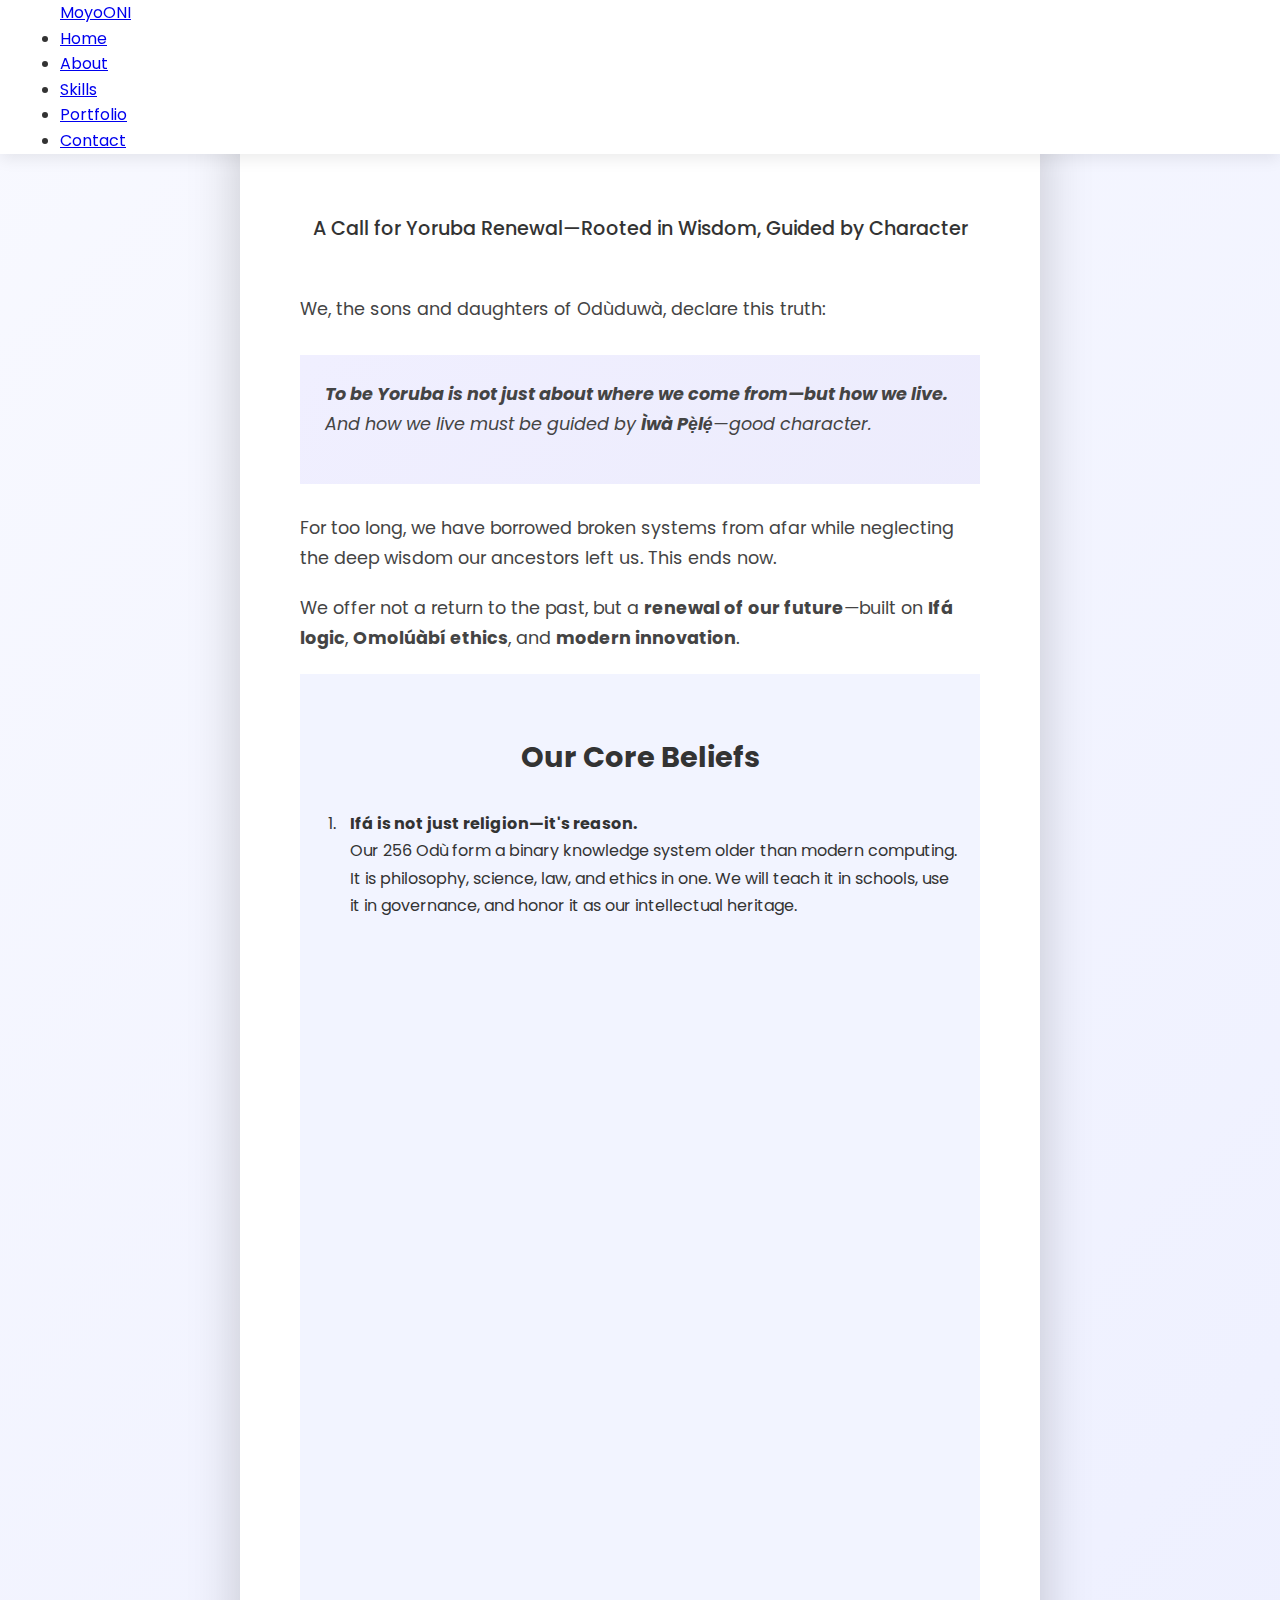
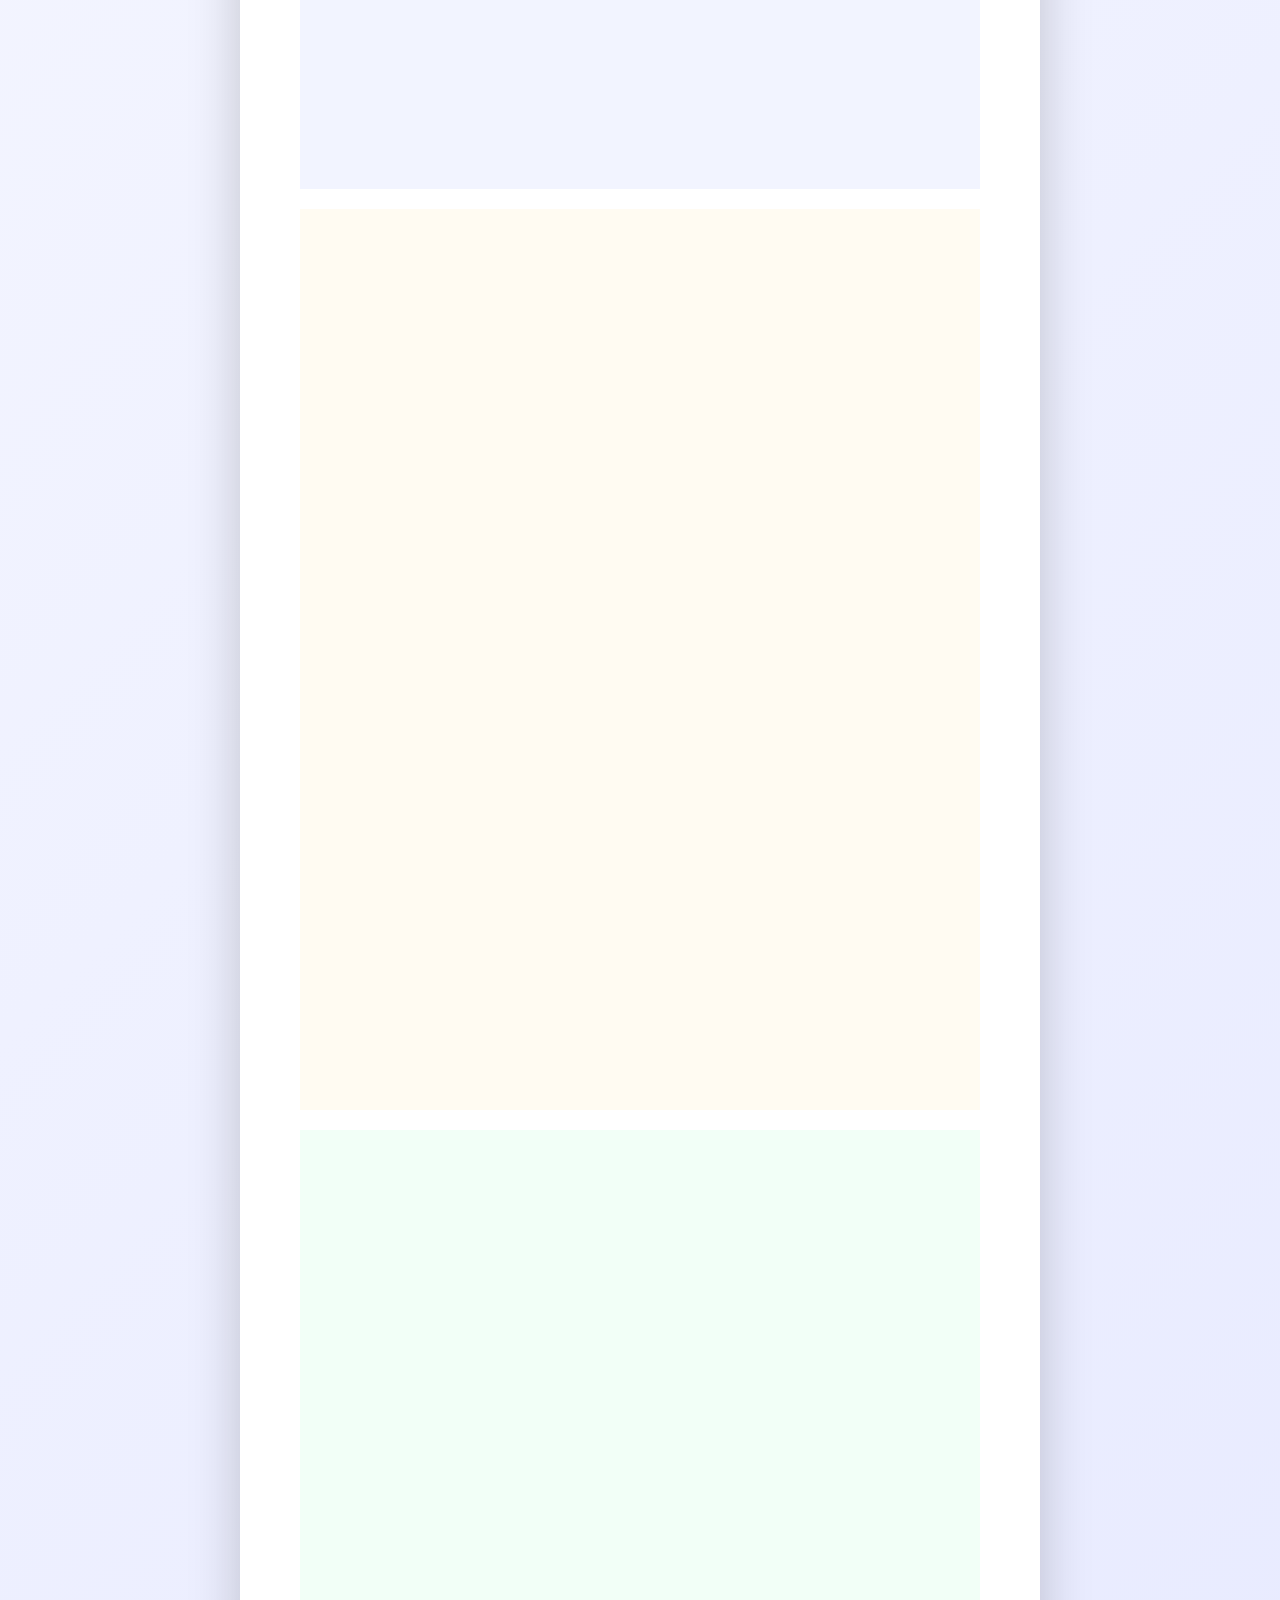
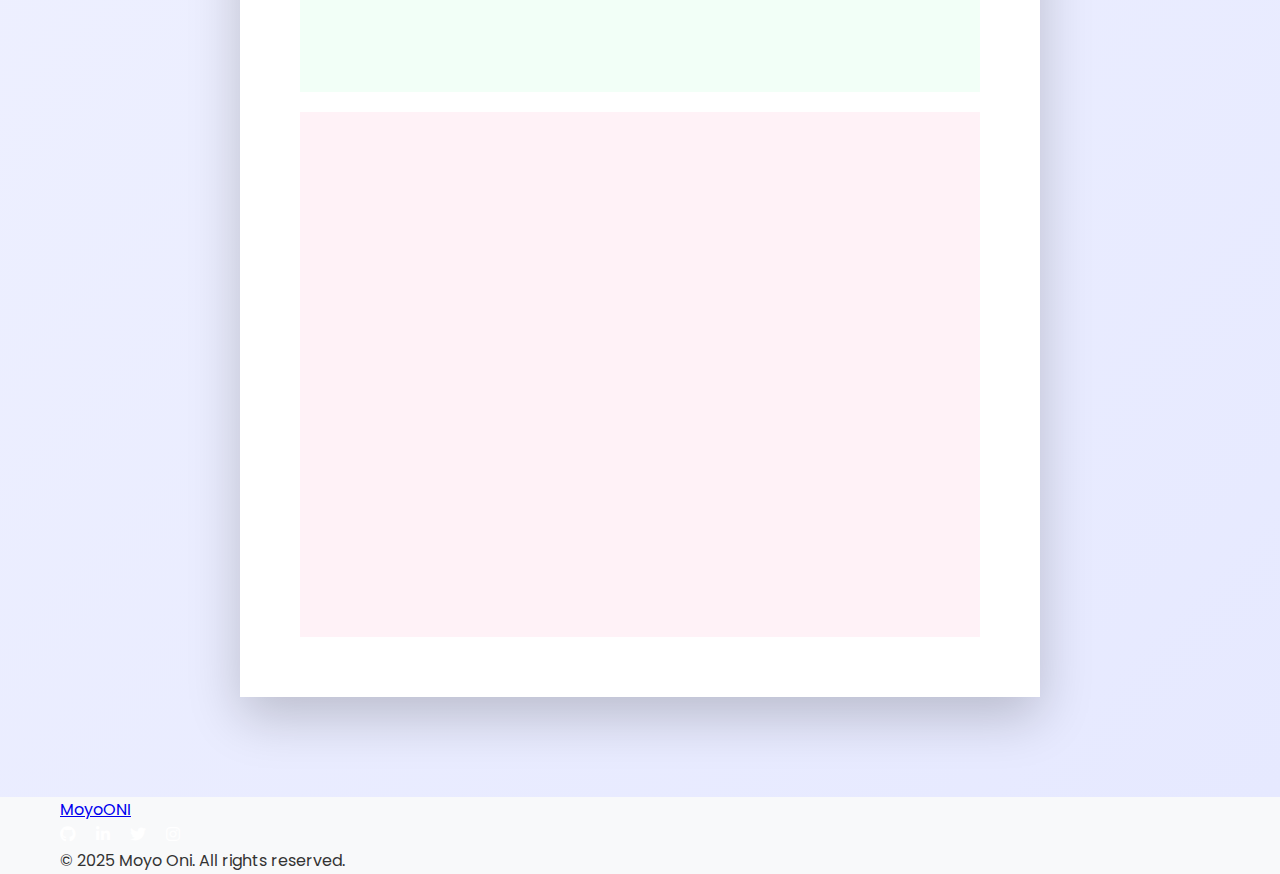
<file: manifesto.html>
<!DOCTYPE html>
<html lang="en">
<head>
    <meta charset="UTF-8">
    <meta name="viewport" content="width=device-width, initial-scale=1.0">
    <title>The Ifá-Omolúàbí Manifesto | Moyo ONI</title>
    <link rel="stylesheet" href="https://cdnjs.cloudflare.com/ajax/libs/font-awesome/6.4.0/css/all.min.css">
    <link href="https://fonts.googleapis.com/css2?family=Poppins:wght@300;400;500;600;700&family=Roboto:wght@300;400;500;700&display=swap" rel="stylesheet">
    <link rel="stylesheet" href="style.css">
    <style>
        #manifesto {
            padding: 80px 0;
            background: linear-gradient(135deg, #f8f9ff 0%, #e6e9ff 100%);
            min-height: 100vh;
        }
        
        .manifesto-content {
            max-width: 800px;
            margin: 0 auto;
            padding: 0 20px;
        }
        
        .manifesto-content h2 {
            margin-top: 40px;
            margin-bottom: 20px;
            font-size: 1.8rem;
            color: var(--primary);
            position: relative;
            padding-bottom: 10px;
        }
        
        .manifesto-content h2:after {
            content: '';
            position: absolute;
            bottom: 0;
            left: 0;
            width: 70px;
            height: 4px;
            background: var(--secondary);
            border-radius: 2px;
        }
        
        .manifesto-content h3 {
            font-size: 1.4rem;
            color: var(--dark);
            margin-top: 20px;
        }
        
        .manifesto-content p {
            margin-bottom: 20px;
            font-size: 1.1rem;
            line-height: 1.7;
            color: #444;
        }
        
        .manifesto-content ol {
            margin-left: 20px;
            margin-bottom: 30px;
        }
        
        .manifesto-content ol li {
            margin-bottom: 20px;
            line-height: 1.7;
            padding-left: 10px;
        }
        
        .manifesto-content ol li strong:first-child {
            color: var(--primary);
        }
        
        .manifesto-content ul {
            margin-left: 20px;
            margin-bottom: 20px;
        }
        
        .manifesto-content ul li {
            margin-bottom: 10px;
            line-height: 1.5;
        }
        
        blockquote {
            border-left: 4px solid var(--primary);
            padding: 25px;
            margin: 30px 0;
            background: linear-gradient(135deg, rgba(108, 99, 255, 0.1) 0%, rgba(74, 68, 230, 0.1) 100%);
            font-style: italic;
            border-radius: 0 var(--border-radius) var(--border-radius) 0;
        }
        
        blockquote p {
            margin: 0;
            font-size: 1.2rem;
            color: var(--dark);
        }
        
        .promises-grid {
            display: grid;
            grid-template-columns: repeat(auto-fit, minmax(250px, 1fr));
            gap: 30px;
            margin: 30px 0;
        }
        
        .promise-card {
            background: white;
            border-radius: var(--border-radius);
            padding: 25px;
            box-shadow: var(--shadow);
            transition: var(--transition);
            border-top: 4px solid var(--primary);
        }
        
        .promise-card:hover {
            transform: translateY(-10px);
            box-shadow: 0 10px 25px rgba(0, 0, 0, 0.15);
        }
        
        .promise-card h3 {
            text-align: center;
            margin-top: 0;
            color: var(--primary);
            background: rgba(108, 99, 255, 0.1);
            padding: 10px;
            border-radius: var(--border-radius);
        }
        
        .cta-section {
            margin-top: 50px;
            text-align: center;
            padding: 40px;
            background: linear-gradient(135deg, var(--primary), var(--secondary));
            color: white;
            border-radius: var(--border-radius);
            box-shadow: 0 10px 30px rgba(108, 99, 255, 0.3);
        }
        
        .cta-section h2 {
            color: white;
            margin-top: 0;
        }
        
        .cta-section h2:after {
            background: white;
        }
        
        .cta-section p {
            color: rgba(255, 255, 255, 0.9);
        }
        
        .centered {
            text-align: center;
        }
        
        /* Flyer styles */
        .flyer-container {
            max-width: 800px;
            margin: 20px auto;
            background: white;
            border-radius: var(--border-radius);
            box-shadow: 0 20px 50px rgba(0, 0, 0, 0.2);
            overflow: hidden;
            padding: 40px;
            position: relative;
        }
        
        .flyer-container:before {
            content: "";
            position: absolute;
            top: 0;
            left: 0;
            right: 0;
            height: 5px;
            background: linear-gradient(90deg, var(--primary), var(--secondary));
        }
        
        .flyer-header {
            text-align: center;
            margin-bottom: 30px;
            padding-bottom: 20px;
            border-bottom: 2px solid var(--light-gray);
        }
        
        .flyer-header h1 {
            font-size: 2.5rem;
            margin-bottom: 10px;
            color: var(--primary);
            background: linear-gradient(135deg, var(--primary), var(--secondary));
            -webkit-background-clip: text;
            -webkit-text-fill-color: transparent;
            background-clip: text;
        }
        
        .flyer-header p {
            font-size: 1.2rem;
            color: var(--gray);
            font-weight: 500;
        }
        
        /* Section colors */
        .core-beliefs {
            background: rgba(230, 233, 255, 0.5);
            padding: 20px;
            border-radius: var(--border-radius);
            margin: 20px 0;
        }
        
        .our-promises {
            background: rgba(255, 248, 230, 0.5);
            padding: 20px;
            border-radius: var(--border-radius);
            margin: 20px 0;
        }
        
        .soul-sovereignty {
            background: rgba(230, 255, 240, 0.5);
            padding: 20px;
            border-radius: var(--border-radius);
            margin: 20px 0;
        }
        
        .join-us {
            background: rgba(255, 230, 240, 0.5);
            padding: 20px;
            border-radius: var(--border-radius);
            margin: 20px 0;
        }
        
        /* Contact section */
        .contact-section {
            text-align: center;
            margin: 50px 0;
            padding: 30px;
            background: rgba(108, 99, 255, 0.05);
            border-radius: var(--border-radius);
        }
        
        .contact-section h2 {
            color: var(--primary);
            margin-bottom: 20px;
        }
        
        .contact-info {
            display: flex;
            flex-direction: column;
            align-items: center;
            gap: 15px;
            margin-bottom: 20px;
        }
        
        .contact-item {
            display: flex;
            align-items: center;
            gap: 10px;
        }
        
        .contact-icon {
            width: 40px;
            height: 40px;
            background: var(--primary);
            border-radius: 50%;
            display: flex;
            align-items: center;
            justify-content: center;
            color: white;
        }
        
        .social-links-center {
            display: flex;
            justify-content: center;
            gap: 20px;
            margin-top: 20px;
        }
        
        .social-links-center a {
            display: inline-flex;
            align-items: center;
            justify-content: center;
            width: 50px;
            height: 50px;
            background: var(--primary);
            color: white;
            border-radius: 50%;
            font-size: 1.5rem;
            transition: var(--transition);
            text-decoration: none;
        }
        
        .social-links-center a:hover {
            background: var(--secondary);
            transform: translateY(-5px);
        }
        
        @media (max-width: 768px) {
            .promises-grid {
                grid-template-columns: 1fr;
            }
            
            .manifesto-content {
                padding: 0 10px;
            }
            
            .flyer-container {
                padding: 20px;
                margin: 10px;
            }
            
            .flyer-header h1 {
                font-size: 2rem;
            }
        }
        
        /* Animation classes */
        .animate-on-scroll {
            opacity: 0;
            transform: translateY(30px);
            transition: opacity 0.6s ease-out, transform 0.6s ease-out;
        }
        
        .animate-on-scroll.visible {
            opacity: 1;
            transform: translateY(0);
        }
    </style>
</head>
<body>
    <!-- Header & Navigation -->
    <header>
        <div class="container header-container">
            <a href="index.html" class="logo">Moyo<span>ONI</span></a>
            <button class="hamburger" id="hamburger">
                <i class="fas fa-bars"></i>
            </button>
            <ul class="nav-links" id="nav-links">
                <li><a href="index.html">Home</a></li>
                <li><a href="index.html#about">About</a></li>
                <li><a href="index.html#skills">Skills</a></li>
                <li><a href="portfolio.html">Portfolio</a></li>
                <li><a href="index.html#contact">Contact</a></li>
            </ul>
        </div>
    </header>

    <!-- Manifesto Section -->
    <section id="manifesto">
        <div class="container">
            <div class="flyer-container">
                <div class="flyer-header">
                    <h1>The Ifá-Omolúàbí Manifesto</h1>
                    <p>A Call for Yoruba Renewal—Rooted in Wisdom, Guided by Character</p>
                </div>
                
                <div class="manifesto-content">
                    <p>We, the sons and daughters of Odùduwà, declare this truth:</p>
                    
                    <blockquote>
                        <p><strong>To be Yoruba is not just about where we come from—but how we live.</strong><br>
                        And how we live must be guided by <strong>Ìwà Pẹ̀lẹ́</strong>—good character.</p>
                    </blockquote>

                    <p>For too long, we have borrowed broken systems from afar while neglecting the deep wisdom our ancestors left us. This ends now.</p>

                    <p>We offer not a return to the past, but a <strong>renewal of our future</strong>—built on <strong>Ifá logic</strong>, <strong>Omolúàbí ethics</strong>, and <strong>modern innovation</strong>.</p>

                    <div class="core-beliefs">
                        <h2 class="animate-on-scroll">Our Core Beliefs</h2>
                        
                        <ol>
                            <li class="animate-on-scroll"><strong>Ifá is not just religion—it's reason.</strong><br>
                            Our 256 Odù form a binary knowledge system older than modern computing. It is philosophy, science, law, and ethics in one. We will teach it in schools, use it in governance, and honor it as our intellectual heritage.</li>
                            
                            <li class="animate-on-scroll"><strong>Character comes before credentials.</strong><br>
                            No one should lead, manage public funds, or hold power without proven integrity. "<strong>Ìwà l'ẹwà</strong>"—character is true beauty. We will audit character like we audit budgets.</li>
                            
                            <li class="animate-on-scroll"><strong>Power must be shared, not hoarded.</strong><br>
                            Leadership requires <strong>Iforowero</strong>—consultation. Elders, youth, women (including Iyanifá), settlers, and minorities all have a voice. True governance listens.</li>
                            
                            <li class="animate-on-scroll"><strong>The earth is sacred—not a resource to exploit.</strong><br>
                            Rivers like Ọ̀ṣun and Iyemoja are not dumping grounds. Sacred groves are not real estate. Our ecology is part of our spirituality. We protect both.</li>
                            
                            <li class="animate-on-scroll"><strong>Wealth is a trust, not a trophy.</strong><br>
                            Money belongs to the community when it's meant for the community. We revive <strong>esusu</strong>, support local economies, and tax extreme wealth to fund justice—not luxury.</li>
                            
                            <li class="animate-on-scroll"><strong>Our children deserve Yoruba minds—not just English mouths.</strong><br>
                            Education must begin in our language, use our stories, and train healer-scientists, ethical coders, and astronomer-farmers—rooted in <strong>Ifá-STEAM</strong>, not imported curricula that erase who we are.</li>
                            
                            <li class="animate-on-scroll"><strong>Diaspora Yorùbá are not visitors—they are co-builders.</strong><br>
                            From Brazil to London, our people carry Òrìṣà memory in their bones. We grant them full citizenship, political voice, and a seat at the table.</li>
                            
                            <li class="animate-on-scroll"><strong>No one is a "settler" in their home.</strong><br>
                            If you live here, work here, raise children here—you belong. We abolish the indigene/settler divide. Your <strong>Òrí</strong> (inner divinity) grants you dignity, not your grandfather's village.</li>
                        </ol>
                    </div>

                    <div class="our-promises">
                        <h2 class="animate-on-scroll">Our Promises</h2>
                        
                        <div class="promises-grid">
                            <div class="promise-card animate-on-scroll">
                                <h3>Within 3 years</h3>
                                <ul>
                                    <li>Make <strong>Isese Day</strong> a public holiday</li>
                                    <li>Launch <strong>Ifá-STEM schools</strong> that teach coding through Odù</li>
                                    <li>Require <strong>Character Audits</strong> for all public officials</li>
                                </ul>
                            </div>
                            
                            <div class="promise-card animate-on-scroll">
                                <h3>Within 7 years</h3>
                                <ul>
                                    <li>Integrate <strong>traditional healers</strong> into every clinic</li>
                                    <li>Pass laws granting <strong>full rights to long-term residents</strong></li>
                                    <li>Create a <strong>Diaspora Development Secretariat</strong> with real power</li>
                                </ul>
                            </div>
                            
                            <div class="promise-card animate-on-scroll">
                                <h3>Within 10 years</h3>
                                <ul>
                                    <li>Build an economy where <strong>esusu powers small business</strong></li>
                                    <li>Ensure every river is clean, every forest protected, every child fluent in Yoruba</li>
                                    <li>Become a global model of <strong>ethical, ecological, indigenous-led civilization</strong></li>
                                </ul>
                            </div>
                        </div>
                    </div>

                    <div class="soul-sovereignty">
                        <h2 class="animate-on-scroll">This Is Not Secession—It's Sovereignty of the Soul</h2>
                        
                        <p class="animate-on-scroll">We do not seek to break Nigeria apart.<br>
                        We seek to <strong>heal it from within</strong>—by showing what governance looks like when it's <strong>honest, balanced, and wise</strong>.</p>

                        <p class="animate-on-scroll">We reject the lie that tradition is backward.<br>
                        We embrace the truth that <strong>our ancestors were scientists, philosophers, and system-builders</strong>.</p>

                        <p class="animate-on-scroll">This manifesto is not for politicians alone.<br>
                        It is for <strong>parents, teachers, artists, farmers, coders, healers, and youth</strong>—everyone ready to build a Yoruba world that is <strong>proud, just, and alive</strong>.</p>
                    </div>

                    <div class="join-us">
                        <div class="cta-section animate-on-scroll">
                            <h2>Join Us</h2>
                            
                            <p>This renewal begins with you.<br>
                            Speak your language.<br>
                            Honor your elders.<br>
                            Demand leaders with character.<br>
                            Teach your children their destiny—<strong>àṣẹ</strong>.</p>
                            
                            <p class="centered"><strong>Àṣẹ o!<br>
                            Ìwà pẹ̀lẹ́ o!<br>
                            Yorùbá ni wá!</strong></p>
                        </div>
                    </div>
                </div>
            </div>
        </div>
    </section>

    <!-- Footer -->
    <footer>
        <div class="container">
            <a href="index.html" class="logo">Moyo<span>ONI</span></a>
            <div class="social-links">
                <a href="https://github.com/MoyoOni"><i class="fab fa-github"></i></a>
                <a href="https://uk.linkedin.com/in/moyooni"><i class="fab fa-linkedin-in"></i></a>
                <a href="https://x.com/MoyoOniPro"><i class="fab fa-twitter"></i></a>
                <a href="https://www.instagram.com/ifamoyo_/"><i class="fab fa-instagram"></i></a>
            </div>
            <p class="copyright">© 2025 Moyo Oni. All rights reserved.</p>
        </div>
    </footer>

    <script src="script.js"></script>
    <script>
        // Add animation on scroll
        document.addEventListener('DOMContentLoaded', function() {
            const observer = new IntersectionObserver((entries) => {
                entries.forEach(entry => {
                    if (entry.isIntersecting) {
                        entry.target.classList.add('visible');
                    }
                });
            }, {
                threshold: 0.1
            });
            
            document.querySelectorAll('.animate-on-scroll').forEach(el => {
                observer.observe(el);
            });
        });
    </script>
</body>
</html>
</file>
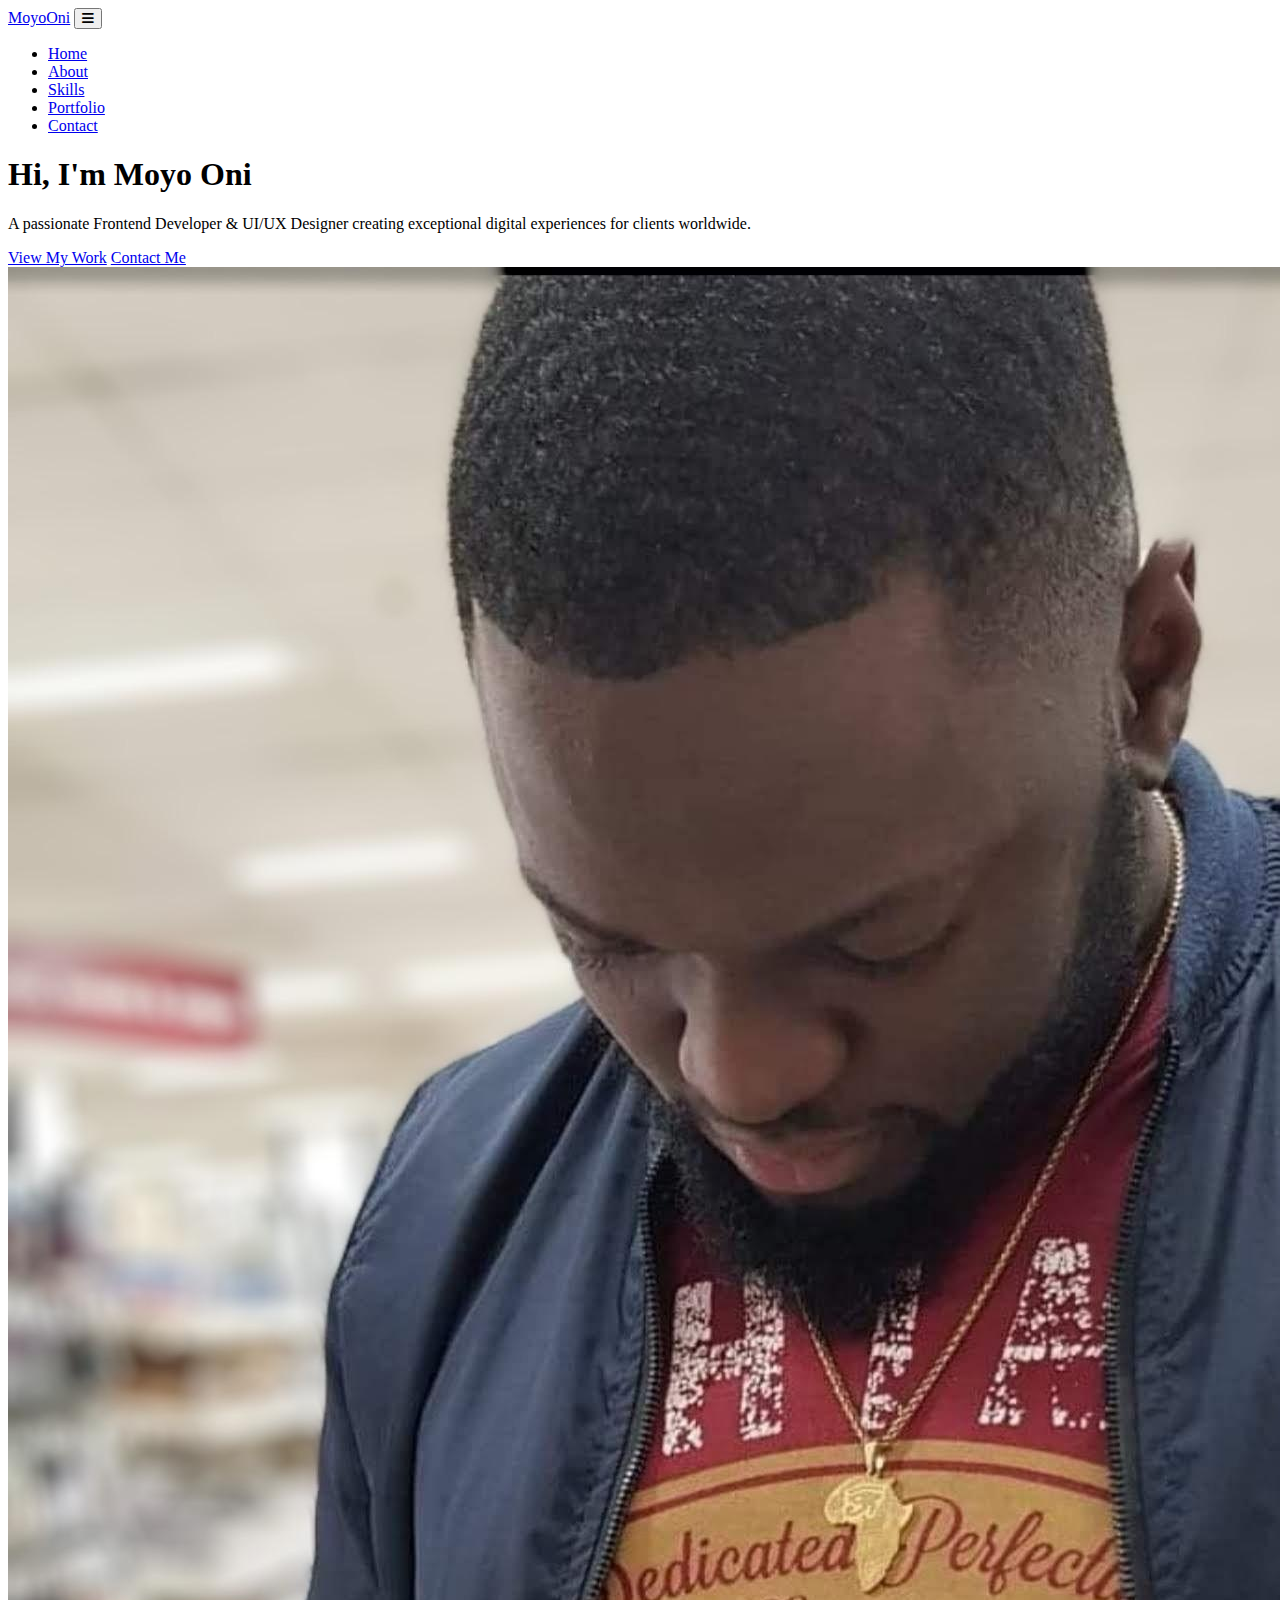
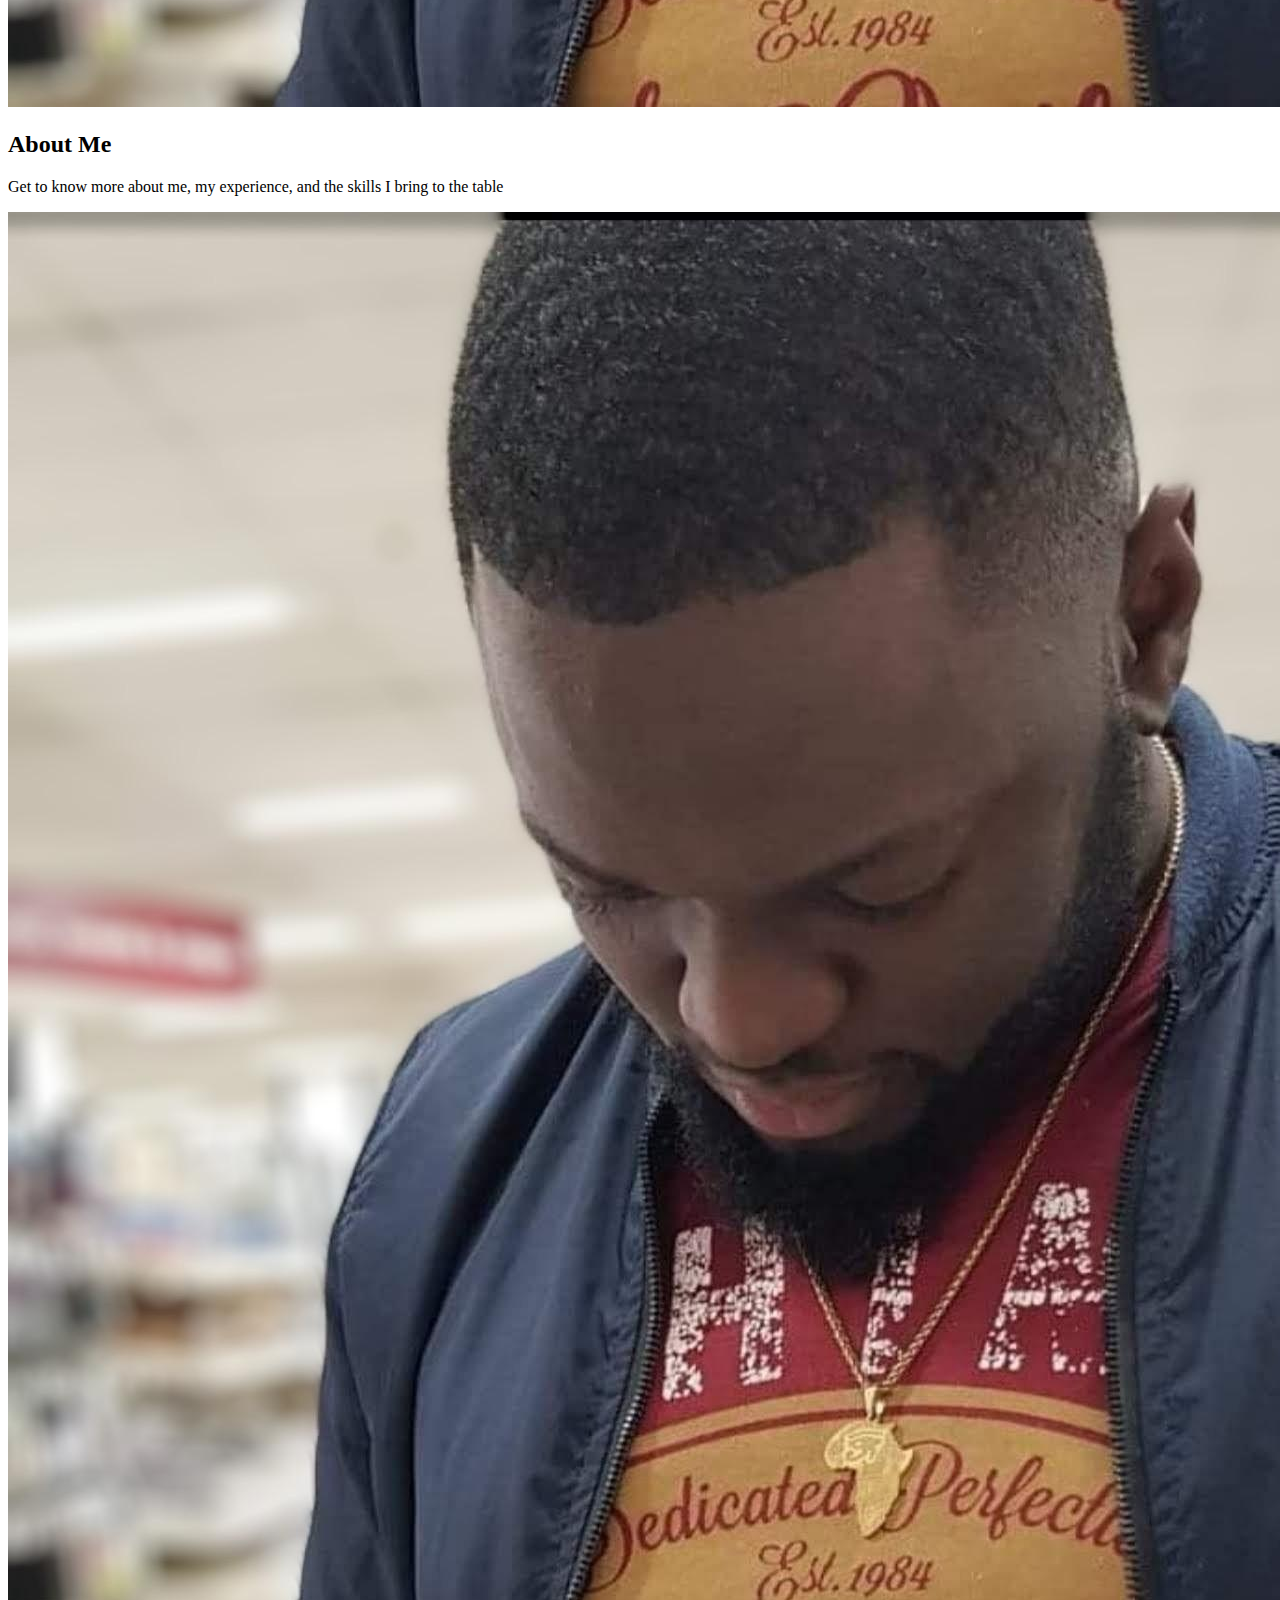
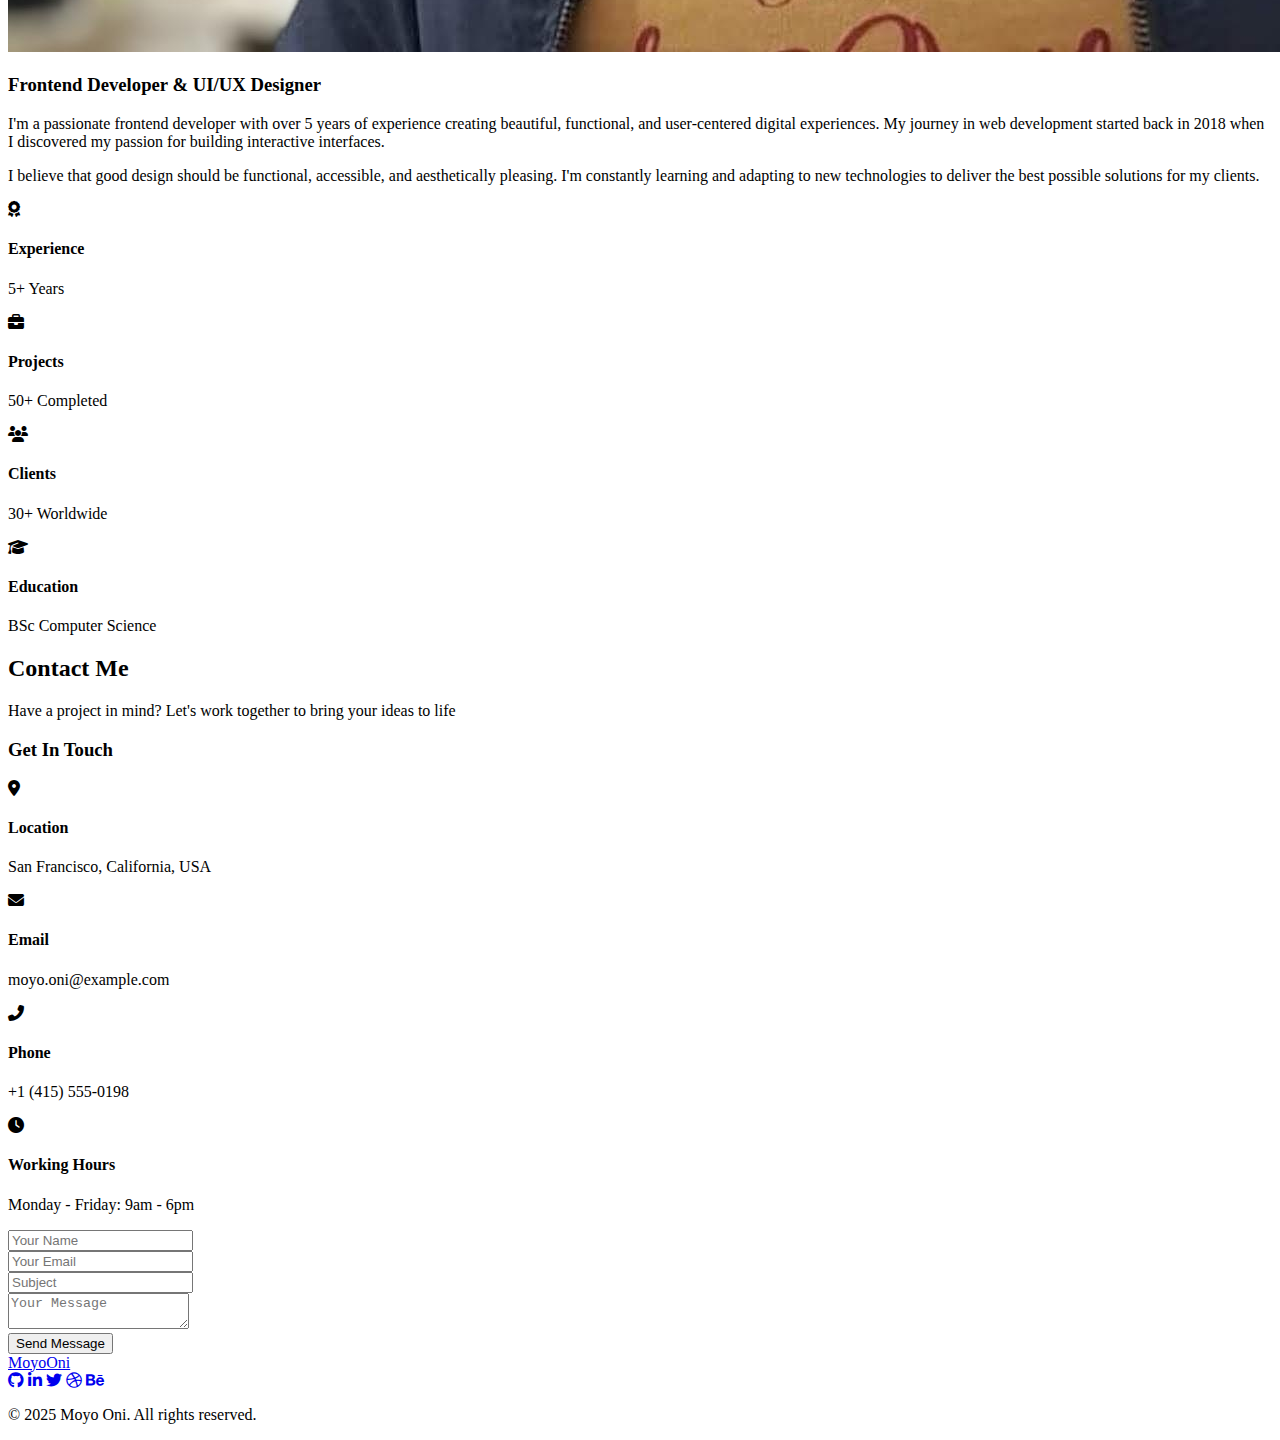
<file: portfolio.html>
<!DOCTYPE html>
<html lang="en">
<head>
    <meta charset="UTF-8">
    <meta name="viewport" content="width=device-width, initial-scale=1.0">
    <title>Moyo Oni | Creative Developer</title>
    <link rel="stylesheet" href="https://cdnjs.cloudflare.com/ajax/libs/font-awesome/6.4.0/css/all.min.css">
    <link href="https://fonts.googleapis.com/css2?family=Poppins:wght@300;400;500;600;700&family=Roboto:wght@30+;400;500;700&display=swap" rel="stylesheet">
    <!-- Styles are unchanged, omitted here for brevity; keep as-is from your original -->
    <style>
      /* Keep all your original CSS styles here */
    </style>
</head>
<body>
    <!-- Header & Navigation -->
    <header>
        <div class="container header-container">
            <a href="#" class="logo">Moyo<span>Oni</span></a>
            <button class="hamburger" id="hamburger">
                <i class="fas fa-bars"></i>
            </button>
            <ul class="nav-links" id="nav-links">
                <li><a href="#hero" class="active">Home</a></li>
                <li><a href="#about">About</a></li>
                <li><a href="#skills">Skills</a></li>
                <li><a href="#portfolio">Portfolio</a></li>
                <li><a href="#contact">Contact</a></li>
            </ul>
        </div>
    </header>

    <!-- Hero Section -->
    <section id="hero">
        <div class="container hero-content">
            <div class="hero-text animate-on-scroll">
                <h1>Hi, I'm <span>Moyo Oni</span></h1>
                <p>A passionate Frontend Developer & UI/UX Designer creating exceptional digital experiences for clients worldwide.</p>
                <div class="hero-btns">
                    <a href="#portfolio" class="btn">View My Work</a>
                    <a href="#contact" class="btn btn-outline">Contact Me</a>
                </div>
            </div>
            <div class="hero-image animate-on-scroll">
                <img src="images/portrait.jpg" alt="Moyo Oni">
            </div>
        </div>
    </section>

    <!-- About Section -->
    <section id="about" class="animate-on-scroll">
        <div class="container">
            <div class="section-title">
                <h2>About Me</h2>
                <p>Get to know more about me, my experience, and the skills I bring to the table</p>
            </div>
            <div class="about-content">
                <div class="about-image">
                    <img src="images/portrait.jpg" alt="Moyo Oni">
                </div>
                <div class="about-text">
                    <h3>Frontend Developer & UI/UX Designer</h3>
                    <p>I'm a passionate frontend developer with over 5 years of experience creating beautiful, functional, and user-centered digital experiences. My journey in web development started back in 2018 when I discovered my passion for building interactive interfaces.</p>
                    <p>I believe that good design should be functional, accessible, and aesthetically pleasing. I'm constantly learning and adapting to new technologies to deliver the best possible solutions for my clients.</p>
                    
                    <div class="info-grid">
                        <div class="info-item">
                            <i class="fas fa-award"></i>
                            <h4>Experience</h4>
                            <p>5+ Years</p>
                        </div>
                        <div class="info-item">
                            <i class="fas fa-briefcase"></i>
                            <h4>Projects</h4>
                            <p>50+ Completed</p>
                        </div>
                        <div class="info-item">
                            <i class="fas fa-users"></i>
                            <h4>Clients</h4>
                            <p>30+ Worldwide</p>
                        </div>
                        <div class="info-item">
                            <i class="fas fa-graduation-cap"></i>
                            <h4>Education</h4>
                            <p>BSc Computer Science</p>
                        </div>
                    </div>
                </div>
            </div>
        </div>
    </section>

    <!-- Skills Section -->
    <!-- ... Skills section remains unchanged ... -->

    <!-- Portfolio Section -->
    <!-- ... Portfolio section remains unchanged ... -->

    <!-- Contact Section -->
    <section id="contact" class="animate-on-scroll">
        <div class="container">
            <div class="section-title">
                <h2>Contact Me</h2>
                <p>Have a project in mind? Let's work together to bring your ideas to life</p>
            </div>
            
            <div class="contact-container">
                <div class="contact-info">
                    <h3>Get In Touch</h3>
                    <div class="contact-item">
                        <div class="contact-icon">
                            <i class="fas fa-map-marker-alt"></i>
                        </div>
                        <div class="contact-text">
                            <h4>Location</h4>
                            <p>San Francisco, California, USA</p>
                        </div>
                    </div>
                    <div class="contact-item">
                        <div class="contact-icon">
                            <i class="fas fa-envelope"></i>
                        </div>
                        <div class="contact-text">
                            <h4>Email</h4>
                            <p>moyo.oni@example.com</p>
                        </div>
                    </div>
                    <div class="contact-item">
                        <div class="contact-icon">
                            <i class="fas fa-phone-alt"></i>
                        </div>
                        <div class="contact-text">
                            <h4>Phone</h4>
                            <p>+1 (415) 555-0198</p>
                        </div>
                    </div>
                    <div class="contact-item">
                        <div class="contact-icon">
                            <i class="fas fa-clock"></i>
                        </div>
                        <div class="contact-text">
                            <h4>Working Hours</h4>
                            <p>Monday - Friday: 9am - 6pm</p>
                        </div>
                    </div>
                </div>
                
                <div class="contact-form">
                    <form id="contact-form">
                        <div class="form-group">
                            <input type="text" placeholder="Your Name" required>
                        </div>
                        <div class="form-group">
                            <input type="email" placeholder="Your Email" required>
                        </div>
                        <div class="form-group">
                            <input type="text" placeholder="Subject">
                        </div>
                        <div class="form-group">
                            <textarea placeholder="Your Message" required></textarea>
                        </div>
                        <button type="submit" class="btn">Send Message</button>
                    </form>
                </div>
            </div>
        </div>
    </section>

    <!-- Footer -->
    <footer>
        <div class="container">
            <a href="#" class="logo">Moyo<span>Oni</span></a>
            <div class="social-links">
                <a href="#"><i class="fab fa-github"></i></a>
                <a href="#"><i class="fab fa-linkedin-in"></i></a>
                <a href="#"><i class="fab fa-twitter"></i></a>
                <a href="#"><i class="fab fa-dribbble"></i></a>
                <a href="#"><i class="fab fa-behance"></i></a>
            </div>
            <p class="copyright">© 2025 Moyo Oni. All rights reserved.</p>
        </div>
    </footer>
    <!-- JavaScript is unchanged; keep as in original -->

    <script>
        /* Keep all your original JS here — nothing changes for your name */
    </script>
</body>
</html>
</file>
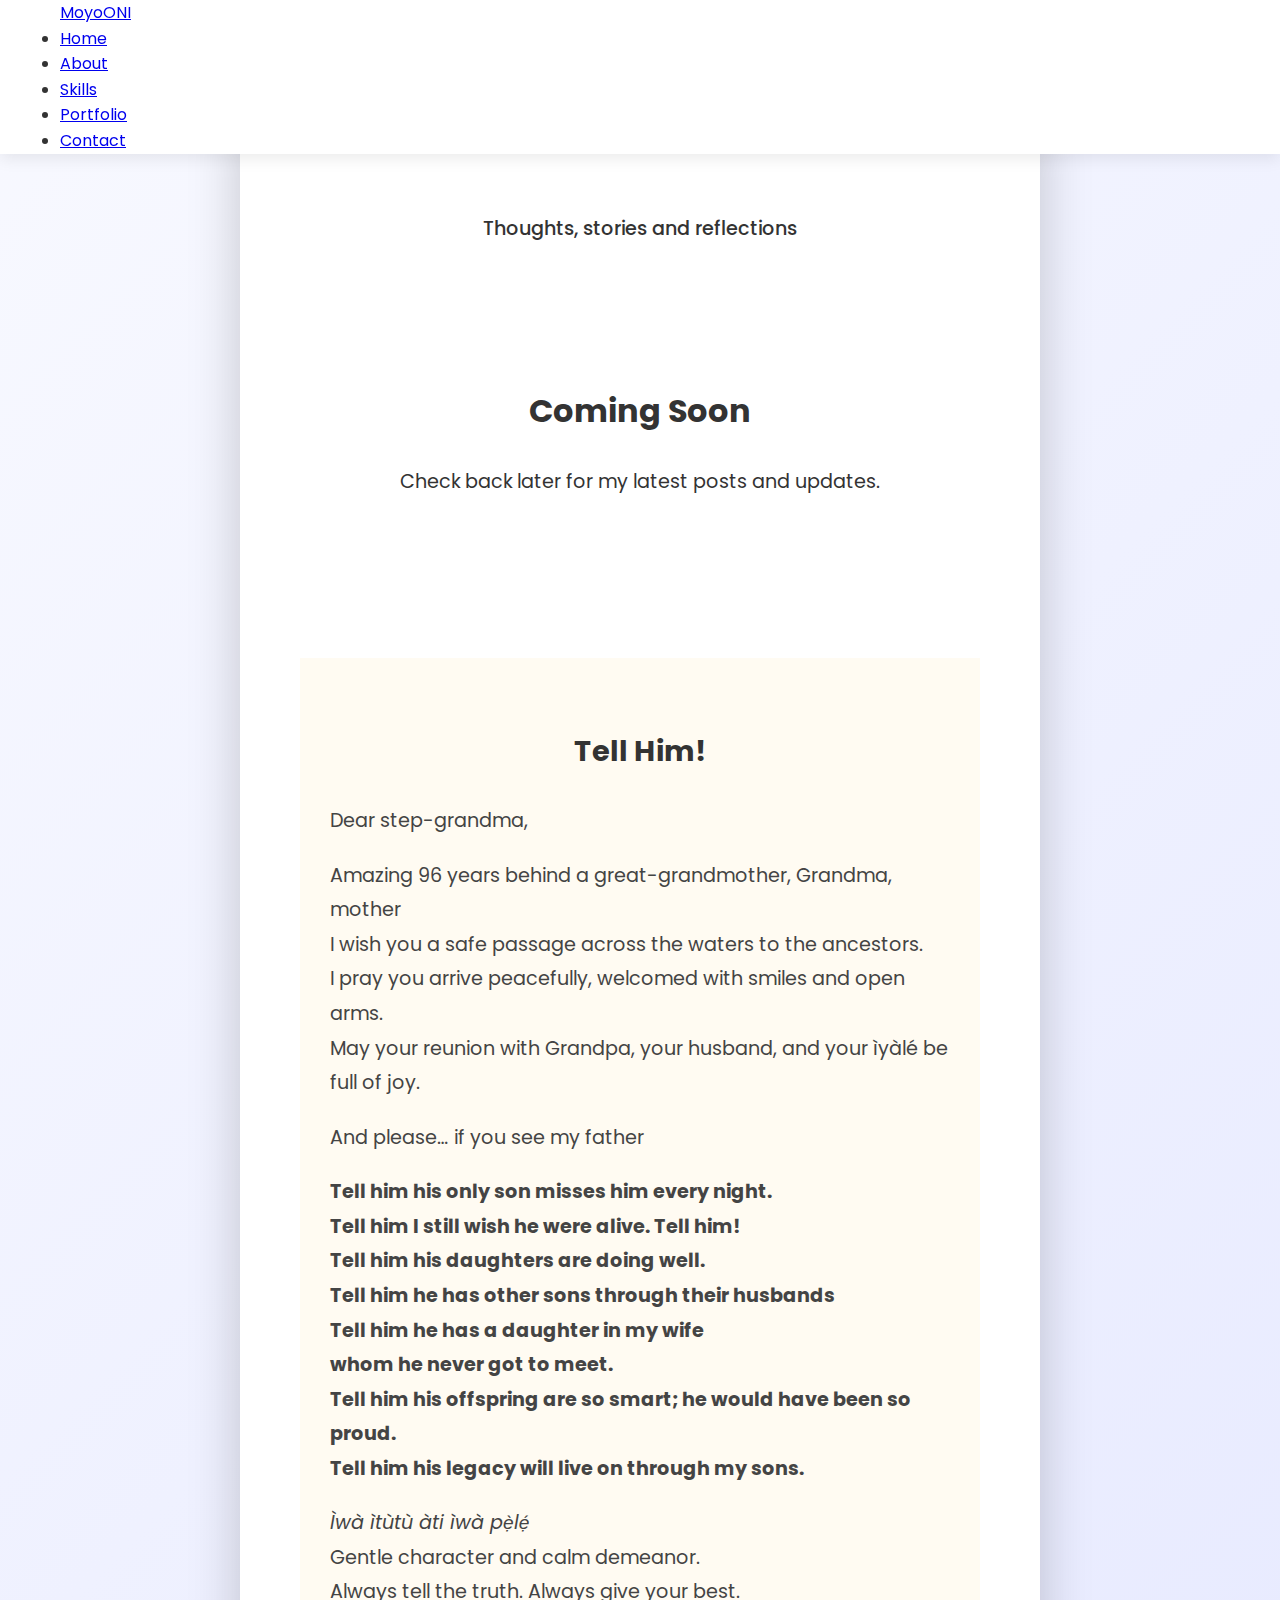
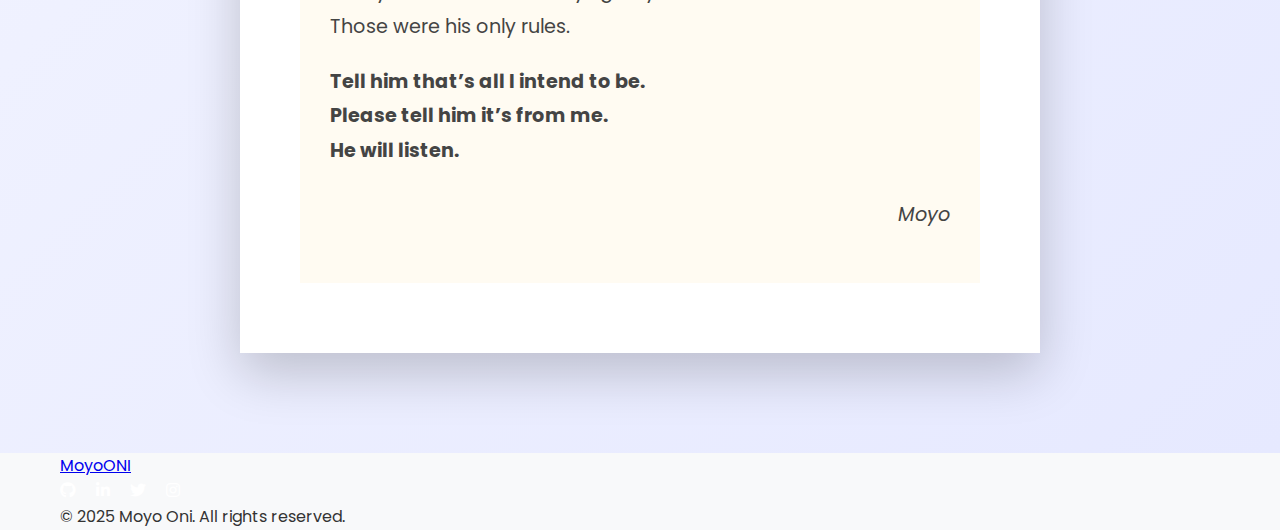
<file: writing.html>
<!DOCTYPE html>
<html lang="en">
<head>
    <meta charset="UTF-8">
    <meta name="viewport" content="width=device-width, initial-scale=1.0">
    <title>Personal Blog | Moyo ONI</title>
    <link rel="stylesheet" href="https://cdnjs.cloudflare.com/ajax/libs/font-awesome/6.4.0/css/all.min.css">
    <link href="https://fonts.googleapis.com/css2?family=Poppins:wght@300;400;500;600;700&family=Roboto:wght@300;400;500;700&display=swap" rel="stylesheet">
    <link rel="stylesheet" href="style.css">
    <style>
        #blog {
            padding: 80px 0;
            background: linear-gradient(135deg, #f8f9ff 0%, #e6e9ff 100%);
            min-height: 100vh;
        }
        
        .blog-content {
            max-width: 800px;
            margin: 0 auto;
            padding: 0 20px;
        }
        
        .blog-content h2 {
            margin-top: 40px;
            margin-bottom: 20px;
            font-size: 1.8rem;
            color: var(--primary);
            position: relative;
            padding-bottom: 10px;
        }
        
        .blog-content h2:after {
            content: '';
            position: absolute;
            bottom: 0;
            left: 0;
            width: 70px;
            height: 4px;
            background: var(--secondary);
            border-radius: 2px;
        }
        
        .blog-content p {
            margin-bottom: 20px;
            font-size: 1.1rem;
            line-height: 1.7;
            color: #444;
        }
        
        blockquote {
            border-left: 4px solid var(--primary);
            padding: 25px;
            margin: 30px 0;
            background: linear-gradient(135deg, rgba(108, 99, 255, 0.1) 0%, rgba(74, 68, 230, 0.1) 100%);
            font-style: italic;
            border-radius: 0 var(--border-radius) var(--border-radius) 0;
        }
        
        blockquote p {
            margin: 0;
            font-size: 1.2rem;
            color: var(--dark);
        }
        
        .flyer-container {
            max-width: 800px;
            margin: 20px auto;
            background: white;
            border-radius: var(--border-radius);
            box-shadow: 0 20px 50px rgba(0, 0, 0, 0.2);
            overflow: hidden;
            padding: 40px;
            position: relative;
        }
        
        .flyer-container:before {
            content: "";
            position: absolute;
            top: 0;
            left: 0;
            right: 0;
            height: 5px;
            background: linear-gradient(90deg, var(--primary), var(--secondary));
        }
        
        .flyer-header {
            text-align: center;
            margin-bottom: 30px;
            padding-bottom: 20px;
            border-bottom: 2px solid var(--light-gray);
        }
        
        .flyer-header h1 {
            font-size: 2.5rem;
            margin-bottom: 10px;
            color: var(--primary);
            background: linear-gradient(135deg, var(--primary), var(--secondary));
            -webkit-background-clip: text;
            -webkit-text-fill-color: transparent;
            background-clip: text;
        }
        
        .flyer-header p {
            font-size: 1.2rem;
            color: var(--gray);
            font-weight: 500;
        }
        
        .coming-soon {
            text-align: center;
            padding: 50px 20px;
        }
        
        .coming-soon h2 {
            font-size: 2rem;
            color: var(--primary);
            margin-bottom: 20px;
        }
        
        .coming-soon p {
            font-size: 1.2rem;
            color: var(--dark);
            margin-bottom: 30px;
        }
        
        .btn {
            display: inline-block;
            background: linear-gradient(135deg, var(--primary), var(--secondary));
            color: white;
            padding: 12px 30px;
            border-radius: var(--border-radius);
            text-decoration: none;
            font-weight: 500;
            transition: var(--transition);
            border: none;
            cursor: pointer;
            font-size: 1rem;
        }
        
        .btn:hover {
            transform: translateY(-3px);
            box-shadow: 0 10px 20px rgba(108, 99, 255, 0.3);
        }
        
        /* Letter styles */
        .letter {
            background: rgba(255, 248, 230, 0.5);
            padding: 30px;
            border-radius: var(--border-radius);
            margin: 30px 0;
            border-left: 4px solid var(--primary);
        }
        
        .letter p {
            font-size: 1.2rem;
            line-height: 1.8;
        }
        
        .signature {
            text-align: right;
            font-style: italic;
            margin-top: 30px;
        }
        
        @media (max-width: 768px) {
            .blog-content {
                padding: 0 10px;
            }
            
            .flyer-container {
                padding: 20px;
                margin: 10px;
            }
            
            .flyer-header h1 {
                font-size: 2rem;
            }
        }
        
        /* Animation classes */
        .animate-on-scroll {
            opacity: 0;
            transform: translateY(30px);
            transition: opacity 0.6s ease-out, transform 0.6s ease-out;
        }
        
        .animate-on-scroll.visible {
            opacity: 1;
            transform: translateY(0);
        }
    </style>
</head>
<body>
    <!-- Header & Navigation -->
    <header>
        <div class="container header-container">
            <a href="index.html" class="logo">Moyo<span>ONI</span></a>
            <button class="hamburger" id="hamburger">
                <i class="fas fa-bars"></i>
            </button>
            <ul class="nav-links" id="nav-links">
                <li><a href="index.html">Home</a></li>
                <li><a href="index.html#about">About</a></li>
                <li><a href="index.html#skills">Skills</a></li>
                <li><a href="portfolio.html">Portfolio</a></li>
                <li><a href="index.html#contact">Contact</a></li>
            </ul>
        </div>
    </header>

    <!-- Blog Section -->
    <section id="blog">
        <div class="container">
            <div class="flyer-container">
                <div class="flyer-header">
                    <h1>Personal Blog</h1>
                    <p>Thoughts, stories and reflections</p>
                </div>
                
                <div class="blog-content">
                    <div class="coming-soon animate-on-scroll">
                        <h2>Coming Soon</h2>
                        <p>Check back later for my latest posts and updates.</p>
                        <a href="index.html" class="btn">Back to Home</a>
                    </div>
                    
                    <div class="letter animate-on-scroll">
                        <h2>Tell Him!</h2>
                        <p>Dear step-grandma,</p>
                        
                        <p>Amazing 96 years behind a great-grandmother, Grandma, mother<br>
                        I wish you a safe passage across the waters to the ancestors.<br>
                        I pray you arrive peacefully, welcomed with smiles and open arms.<br>
                        May your reunion with Grandpa, your husband, and your ìyàlé be full of joy.</p>
                        
                        <p>And please… if you see my father</p>
                        
                        <p><strong>Tell him his only son misses him every night.<br>
                        Tell him I still wish he were alive. Tell him!<br>
                        Tell him his daughters are doing well.<br>
                        Tell him he has other sons through their husbands<br>
                        Tell him he has a daughter in my wife<br>
                        whom he never got to meet.<br>
                        Tell him his offspring are so smart; he would have been so proud.<br>
                        Tell him his legacy will live on through my sons.</strong></p>
                        
                        <p><em>Ìwà ìtùtù àti ìwà pẹ̀lẹ́</em><br>
                        Gentle character and calm demeanor.<br>
                        Always tell the truth. Always give your best.<br>
                        Those were his only rules.</p>
                        
                        <p><strong>Tell him that’s all I intend to be.<br>
                        Please tell him it’s from me.<br>
                        He will listen.</strong></p>
                        
                        <p class="signature">Moyo</p>
                    </div>
                </div>
            </div>
        </div>
    </section>

    <!-- Footer -->
    <footer>
        <div class="container">
            <a href="index.html" class="logo">Moyo<span>ONI</span></a>
            <div class="social-links">
                <a href="https://github.com/MoyoOni"><i class="fab fa-github"></i></a>
                <a href="https://uk.linkedin.com/in/moyooni"><i class="fab fa-linkedin-in"></i></a>
                <a href="https://x.com/MoyoOniPro"><i class="fab fa-twitter"></i></a>
                <a href="https://www.instagram.com/ifamoyo_/"><i class="fab fa-instagram"></i></a>
            </div>
            <p class="copyright">© 2025 Moyo Oni. All rights reserved.</p>
        </div>
    </footer>

    <script src="script.js"></script>
    <script>
        // Add animation on scroll
        document.addEventListener('DOMContentLoaded', function() {
            const observer = new IntersectionObserver((entries) => {
                entries.forEach(entry => {
                    if (entry.isIntersecting) {
                        entry.target.classList.add('visible');
                    }
                });
            }, {
                threshold: 0.1
            });
            
            document.querySelectorAll('.animate-on-scroll').forEach(el => {
                observer.observe(el);
            });
        });
    </script>
</body>
</html>
</file>
<file: style.css>
/* Reset and base styles */
* {
    margin: 0;
    padding: 0;
    box-sizing: border-box;
}

:root {
    --primary-color: #6c63ff;
    --secondary-color: #4a44e6;
    --accent-color: #ff6584;
    --text-color: #333;
    --light-text: #666;
    --bg-color: #f8f9fa;
    --card-bg: #ffffff;
    --border-color: #e1e5eb;
    --shadow: 0 5px 15px rgba(0, 0, 0, 0.08);
}

body {
    font-family: 'Poppins', Arial, sans-serif;
    line-height: 1.6;
    color: var(--text-color);
    background-color: var(--bg-color);
}

.container {
    max-width: 1200px;
    margin: 0 auto;
    padding: 0 20px;
}

/* Header and Navigation */
header {
    position: fixed;
    top: 0;
    left: 0;
    width: 100%;
    background-color: var(--card-bg);
    box-shadow: var(--shadow);
    z-index: 1000;
}

.navbar {
    padding: 1rem 0;
}

.nav-container {
    max-width: 1200px;
    margin: 0 auto;
    padding: 0 20px;
    display: flex;
    justify-content: space-between;
    align-items: center;
}

.logo a {
    font-size: 1.8rem;
    font-weight: 700;
    color: var(--primary-color);
    text-decoration: none;
}

.nav-menu {
    display: flex;
    list-style: none;
}

.nav-item {
    margin-left: 2rem;
}

.nav-link {
    text-decoration: none;
    color: var(--text-color);
    font-weight: 500;
    transition: color 0.3s;
}

.nav-link:hover {
    color: var(--primary-color);
}

.hamburger {
    display: none;
    flex-direction: column;
    cursor: pointer;
}

.bar {
    width: 25px;
    height: 3px;
    background-color: var(--text-color);
    margin: 3px 0;
    transition: 0.3s;
}

/* Hero Section */
.hero {
    padding: 150px 0 100px;
    background: linear-gradient(135deg, #f5f7fa 0%, #e4edf9 100%);
    min-height: 100vh;
    display: flex;
    align-items: center;
}

.hero-container {
    max-width: 1200px;
    margin: 0 auto;
    padding: 0 20px;
    display: flex;
    justify-content: space-between;
    align-items: center;
    gap: 50px;
}

.hero-content h1 {
    font-size: 3.5rem;
    margin-bottom: 1rem;
    color: var(--text-color);
}

.highlight {
    color: var(--primary-color);
}

.hero-content h2 {
    font-size: 1.8rem;
    font-weight: 400;
    margin-bottom: 1.5rem;
    color: var(--light-text);
}

.hero-content p {
    font-size: 1.2rem;
    margin-bottom: 2rem;
    color: var(--light-text);
    max-width: 600px;
}

.hero-btns {
    display: flex;
    gap: 1rem;
}

.btn {
    display: inline-block;
    padding: 12px 30px;
    border-radius: 30px;
    text-decoration: none;
    font-weight: 600;
    transition: all 0.3s ease;
    cursor: pointer;
    border: none;
    font-size: 1rem;
}

.btn-primary {
    background-color: var(--primary-color);
    color: white;
}

.btn-primary:hover {
    background-color: var(--secondary-color);
    transform: translateY(-3px);
}

.btn-secondary {
    background-color: transparent;
    color: var(--primary-color);
    border: 2px solid var(--primary-color);
}

.btn-secondary:hover {
    background-color: var(--primary-color);
    color: white;
    transform: translateY(-3px);
}

.hero-image {
    flex: 1;
    display: flex;
    justify-content: center;
    align-items: center;
}

.profile-placeholder {
    width: 300px;
    height: 300px;
    background: linear-gradient(45deg, var(--primary-color), var(--secondary-color));
    border-radius: 50%;
    display: flex;
    align-items: center;
    justify-content: center;
    color: white;
    font-weight: 600;
    box-shadow: var(--shadow);
}

/* Section styling */
section {
    padding: 100px 0;
}

section h2 {
    text-align: center;
    font-size: 2.5rem;
    margin-bottom: 3rem;
    color: var(--text-color);
    position: relative;
}

section h2::after {
    content: '';
    position: absolute;
    bottom: -15px;
    left: 50%;
    transform: translateX(-50%);
    width: 80px;
    height: 4px;
    background: var(--primary-color);
    border-radius: 2px;
}

/* About Section */
.about {
    background-color: var(--card-bg);
}

.about-content {
    display: grid;
    grid-template-columns: 2fr 1fr;
    gap: 50px;
    align-items: center;
}

.about-text p {
    margin-bottom: 1.5rem;
    color: var(--light-text);
    font-size: 1.1rem;
    line-height: 1.8;
}

.about-image {
    display: flex;
    justify-content: center;
    align-items: center;
}

/* Skills Section */
.skills {
    background-color: var(--card-bg);
}

.skills-grid {
    display: grid;
    grid-template-columns: repeat(auto-fit, minmax(250px, 1fr));
    gap: 30px;
}

.skill-card {
    background: var(--card-bg);
    padding: 30px;
    border-radius: 10px;
    box-shadow: var(--shadow);
    text-align: center;
    transition: transform 0.3s ease;
}

.skill-card:hover {
    transform: translateY(-10px);
}

.skill-card h3 {
    color: var(--primary-color);
    margin-bottom: 15px;
    font-size: 1.4rem;
}

.skill-card p {
    color: var(--light-text);
}

/* Projects Section */
.projects {
    background-color: var(--bg-color);
}

.projects-grid {
    display: grid;
    grid-template-columns: repeat(auto-fit, minmax(300px, 1fr));
    gap: 30px;
}

.project-card {
    background: var(--card-bg);
    border-radius: 10px;
    overflow: hidden;
    box-shadow: var(--shadow);
    transition: transform 0.3s ease;
}

.project-card:hover {
    transform: translateY(-10px);
}

.project-image {
    height: 200px;
    background: linear-gradient(45deg, var(--primary-color), var(--secondary-color));
    display: flex;
    align-items: center;
    justify-content: center;
    color: white;
    font-weight: 600;
}

.project-info {
    padding: 25px;
}

.project-info h3 {
    margin-bottom: 10px;
    color: var(--text-color);
}

.project-info p {
    margin-bottom: 20px;
    color: var(--light-text);
}

.project-link {
    display: inline-block;
    color: var(--primary-color);
    text-decoration: none;
    font-weight: 600;
    transition: color 0.3s;
}

.project-link:hover {
    color: var(--secondary-color);
}

/* Contact Section */
.contact {
    background-color: var(--card-bg);
}

.contact-container {
    display: grid;
    grid-template-columns: 1fr 1fr;
    gap: 50px;
}

.contact-info h3 {
    margin-bottom: 15px;
    color: var(--primary-color);
}

.contact-info p {
    margin-bottom: 20px;
    color: var(--light-text);
}

.contact-details p {
    margin-bottom: 10px;
}

.contact-form .form-group {
    margin-bottom: 20px;
}

.contact-form label {
    display: block;
    margin-bottom: 8px;
    font-weight: 500;
    color: var(--text-color);
}

.contact-form input,
.contact-form textarea {
    width: 100%;
    padding: 12px;
    border: 1px solid var(--border-color);
    border-radius: 5px;
    font-family: 'Poppins', sans-serif;
    font-size: 1rem;
    transition: border-color 0.3s;
}

.contact-form input:focus,
.contact-form textarea:focus {
    outline: none;
    border-color: var(--primary-color);
}

/* Footer */
.footer {
    background-color: var(--text-color);
    color: white;
    padding: 40px 0 20px;
}

.footer .container {
    display: flex;
    justify-content: space-between;
    align-items: center;
    flex-wrap: wrap;
}

.footer p {
    margin-bottom: 10px;
}

.social-links {
    display: flex;
    gap: 20px;
}

.social-links a {
    color: white;
    text-decoration: none;
    transition: color 0.3s;
}

.social-links a:hover {
    color: var(--primary-color);
}

/* Responsive Design */
@media (max-width: 992px) {
    .hero-container {
        flex-direction: column;
        text-align: center;
    }
    
    .hero-btns {
        justify-content: center;
    }
    
    .about-content {
        grid-template-columns: 1fr;
    }
    
    .contact-container {
        grid-template-columns: 1fr;
        gap: 30px;
    }
    
    .footer .container {
        flex-direction: column;
        text-align: center;
    }
    
    .social-links {
        margin-top: 15px;
    }
}

@media (max-width: 768px) {
    .nav-menu {
        position: fixed;
        left: -100%;
        top: 70px;
        flex-direction: column;
        background-color: var(--card-bg);
        width: 100%;
        text-align: center;
        transition: 0.3s;
        box-shadow: var(--shadow);
        padding: 20px 0;
    }
    
    .nav-menu.active {
        left: 0;
    }
    
    .nav-item {
        margin: 1rem 0;
    }
    
    .hamburger {
        display: flex;
    }
    
    .hamburger.active .bar:nth-child(2) {
        opacity: 0;
    }
    
    .hamburger.active .bar:nth-child(1) {
        transform: translateY(8px) rotate(45deg);
    }
    
    .hamburger.active .bar:nth-child(3) {
        transform: translateY(-8px) rotate(-45deg);
    }
    
    .hero {
        padding: 120px 0 60px;
    }
    
    .hero-content h1 {
        font-size: 2.5rem;
    }
    
    .hero-content h2 {
        font-size: 1.4rem;
    }
    
    section {
        padding: 70px 0;
    }
    
    section h2 {
        font-size: 2rem;
    }
}

@media (max-width: 480px) {
    .hero-content h1 {
        font-size: 2rem;
    }
    
    .hero-btns {
        flex-direction: column;
    }
    
    .container {
        padding: 0 15px;
    }
}
</file>
